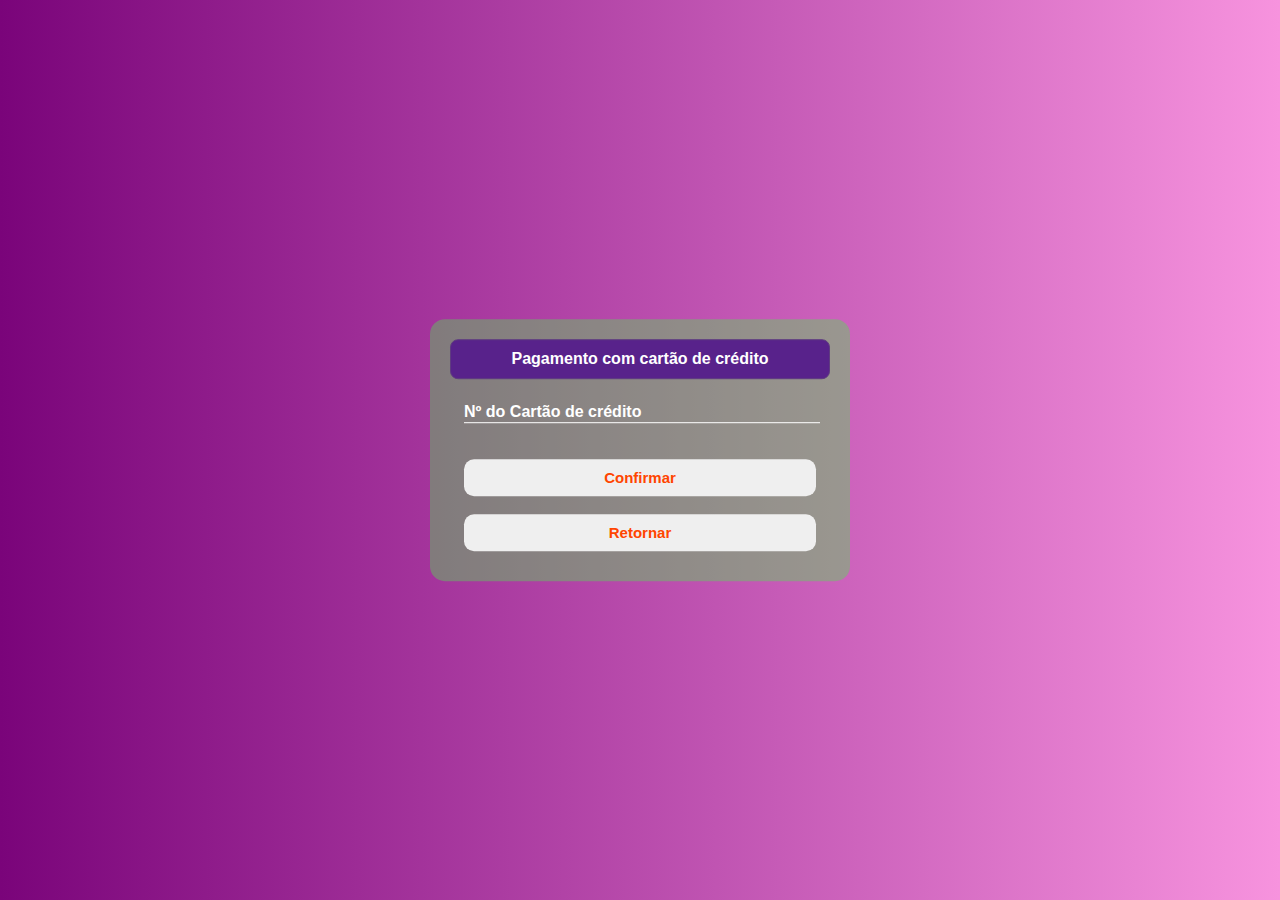
<file: index.html>
<!DOCTYPE html>
<html>
  <head>
    <meta charset="utf-8">
    <title>Validação de cartão de crédito</title>
    <link rel="stylesheet" href="style.css" />
  </head>
  <body>    
    <div class="box" > 
      <legend>Pagamento com cartão de crédito</legend>
      <br>    
      <form class ="form" id="form">
        <fieldset>                 
          <div class="inputBox">
            <input type="text" name="Nº do cartão" id="numberCard" class="inputUser" pattern="[0-9#]*" title="Digite somente números" maxlength="16" required/>
            <input type="hidden" name="hidden" id="hidden"/>
            <label for="numeroCartao" class="labelInput">Nº do Cartão de crédito</label>
          </div>
          <br><br>
          <div class="button">
            <button type="submit" class="button" id="button">Confirmar</button>
            <br><br>
            <button class="button" id="return" onClick="window.location.reload()"> Retornar</button>
          </div>
        </fieldset>
      </form>
    </div>
    
    <header></header>
    <main></main>
    <footer></footer>
    <script src="index.js" type="module"></script>
  </body>
</html>
</file>
<file: style.css>
body{
    font-family: Arial, Helvetica, sans-serif;
    background-image: linear-gradient(to right, rgb(122, 4, 122) , rgb(247, 147, 222) );
}
.box{
    position: absolute;
    width: 380px;
    top: 50%;
    left: 50%;
    transform: translate(-50%, -50%);
    background-color: rgba(77, 231, 77, 0.4);
    padding: 20px;
    border-radius: 15px;
    color: white;
}
fieldset{
    border: 3px rgba(77, 231, 77, 0.4);
}
legend{    
    border: 1px solid rgb(95, 60, 128);
    padding: 10px;
    text-align: center;
    background-color: rgb(88, 34, 139);
    border-radius: 8px;
    font-weight: bold;
}
.inputBox{
    position: relative;
    width: 100%;
}
.inputUser{
    background: none;
    border: none;
    border-bottom: 1px solid white;
    outline: none;
    color: white;
    font-size: 15px;
    letter-spacing: 2px;
    width: 100%;
}

.labelInput{
    position: absolute;
    top: 0px;
    left: 0px;
    pointer-events: none;
    transition: 1s;
    width: 100%;
    font-weight: bold;
}
.inputUser:focus ~ .labelInput,
.inputUser:valid ~ .labelInput{
    top: -20px;
    font-size: 12px;
    color: orangered;
}
button{
    background-image: linear-gradient(to right rgb(23, 175, 23), rgb(156, 216, 15));
    width: 100%;
    border: none;
    padding: 10px;
    color: orangered;
    font-size: 15px;
    cursor: pointer;
    border-radius: 10px;
    font-weight: bold;
}
button:hover{
    background-color: rgb(88, 34, 139);
}
</file>
